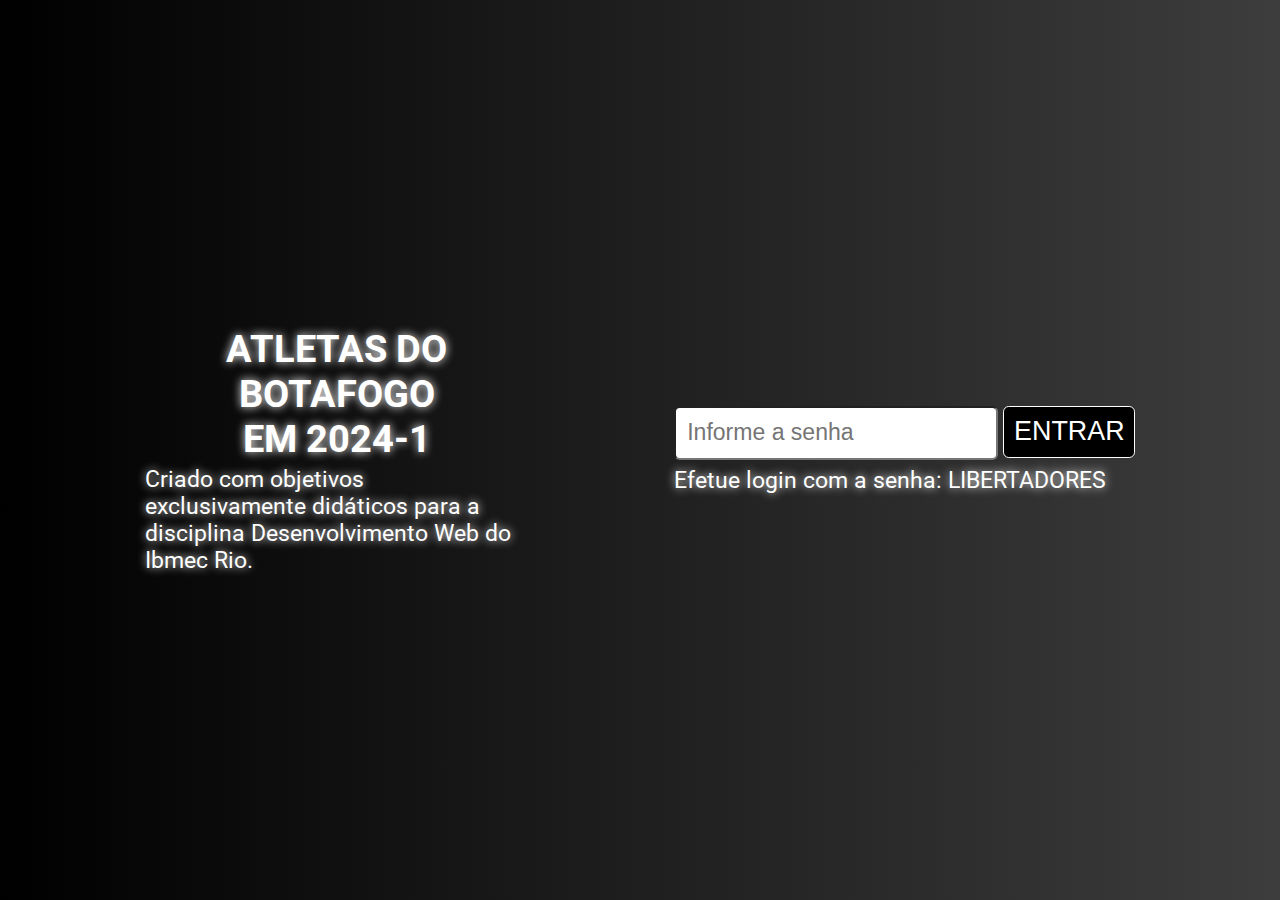
<file: index.html>
<!DOCTYPE html>
<html lang="pt-br">

    <head>
        <meta charset="UTF-8">
        <meta name="viewport" content="width=device-width, initial-scale=1.0">
        <title>Atletas Botafogo 2024-1</title>
        <link rel="shortcut icon" href="https://github.githubassets.com/images/icons/emoji/octocat.png"
            type="image/x-icon">
        <link rel="stylesheet" href="./css/index.css">
    </head>

    <body>
        <header class="header-container">
            <h1>Atletas Botafogo 2024-1</h1>
            <nav class="nav">
                <button type="button" class="btn-logout" id="btn-logout">Sair</button>
            </nav>
        </header>

        <main>
            <aside class="select-menu ">
                <button type="button" class="btn-menu" id="masculine">Masculino</button>
                <button type="button" class="btn-menu" id="feminine">Feminino</button>
                <button type="button" class="btn-menu" id="all">Elenco Completo</button>
            </aside>

            <div class="input-container">
                <input type="text" placeholder="Busque por nome" class="input-id" id="input-id">
            </div>

            <h2 class="h2">Jogadores:</h2>
            <section class="container-players container-atletas" id="container-players"></section>
        </main>

        <script src="./js/index.js"></script>
    </body>

</html>
</file>
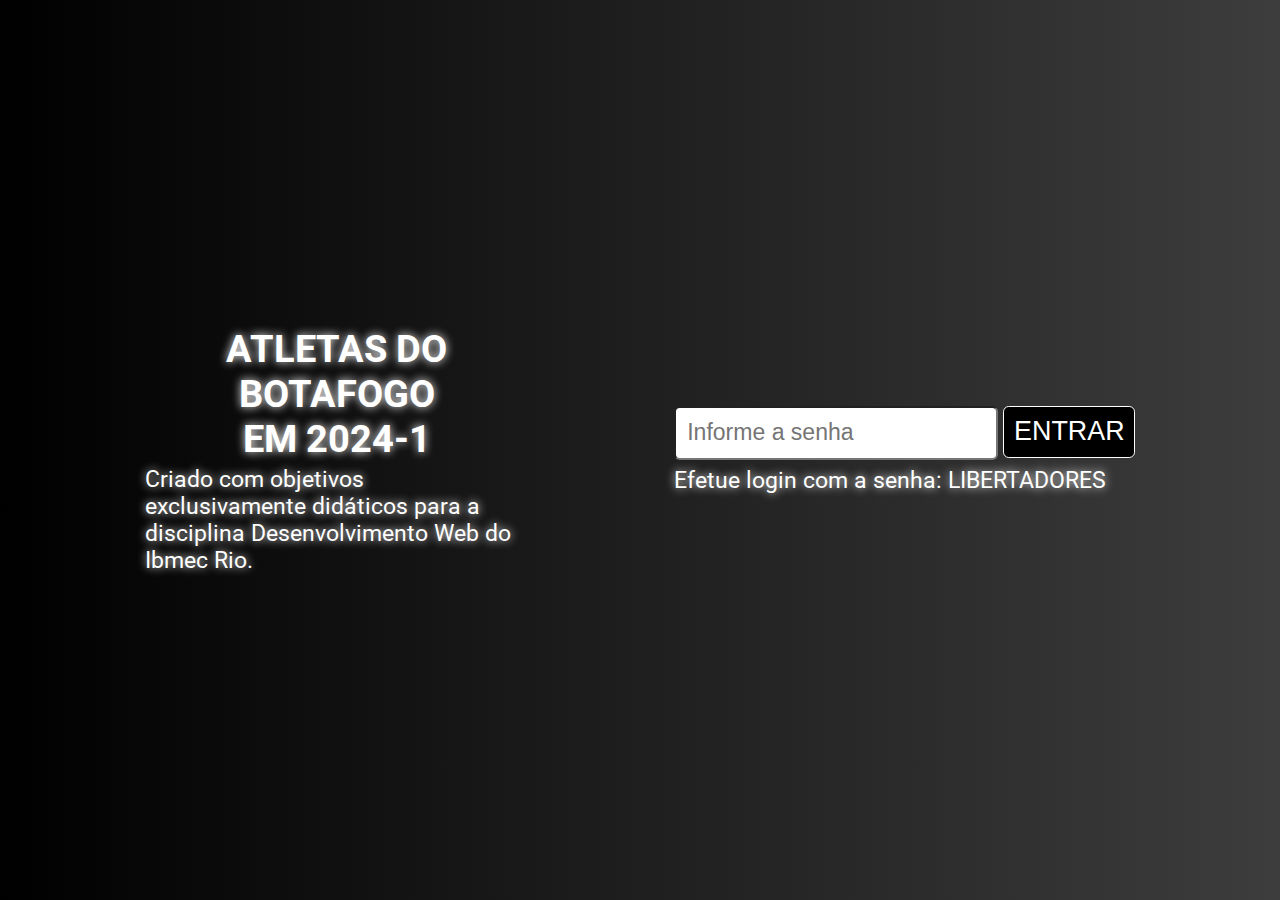
<file: descricao.html>
<!DOCTYPE html>
<html lang="pt-br">

    <head>
        <meta charset="UTF-8">
        <meta name="viewport" content="width=device-width, initial-scale=1.0">
        <title>Descrição do Jogador</title>
        <link rel="shortcut icon" href="https://github.githubassets.com/images/icons/emoji/octocat.png"
            type="image/x-icon">
        <link rel="stylesheet" href="./css/descricao.css">
    </head>

    <body>
        <main class="main" id="main">
            <button type="button" class="btn-back" id="btn-back">Voltar</button>
        </main>

        <script src="./js/descricao.js"></script>
    </body>

</html>
</file>
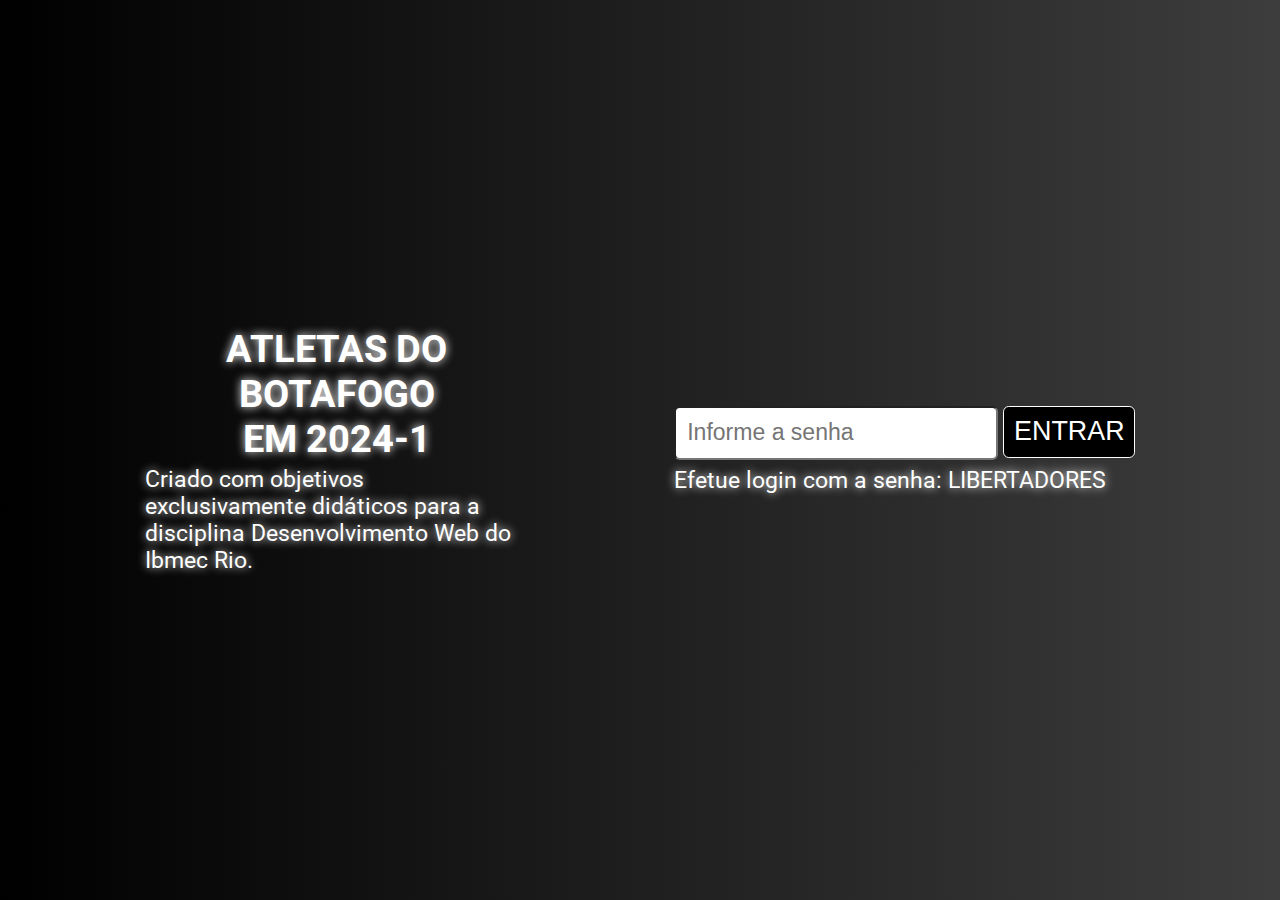
<file: login.html>
<!DOCTYPE html>
<html lang="pt-br">

    <head>
        <meta charset="UTF-8">
        <meta name="viewport" content="width=device-width, initial-scale=1.0">
        <title>Login</title>
        <link rel="shortcut icon" href="https://github.githubassets.com/images/icons/emoji/octocat.png"
            type="image/x-icon">
        <link rel="stylesheet" href="./css/login.css">
    </head>

    <body>
        <main>
            <section class="hero_container">
                <article id="hero" class="hero_article">
                    <h1>Atletas do Botafogo em 2024-1</h1>
                    <p class="hero_description">Criado com objetivos exclusivamente didáticos para a disciplina
                        Desenvolvimento Web do Ibmec Rio.
                    </p>
                </article>
                <form action="" id="form-login">
                    <input type="text" placeholder="Informe a senha" class="input-form" id="input">
                    <button type="submit" class="btn-form">Entrar</button>
                    <p class="hero_description">Efetue login com a senha: LIBERTADORES</p>
                </form>
            </section>
        </main>
    </body>

    <script src="jshash-2.2/sha256-min.js" type="text/javascript"></script>
    <script>
        document.getElementById("form-login").addEventListener("submit", (e) => {
            e.preventDefault();
            if (document.getElementById('input').value) {
                if (document.getElementById('input').value === "LIBERTADORES") {
                    const encryptedPassword = hex_sha256(document.getElementById('input').value);
                    sessionStorage.setItem('userName', encryptedPassword);
                    window.location.href = "./index.html";
                }
            }
        });
    </script>

</html>
</file>
<file: css/index.css>
@import url('https://fonts.googleapis.com/css2?family=Roboto:ital,wght@0,100;0,300;0,400;0,500;0,700;0,900;1,100;1,300;1,400;1,500;1,700;1,900&display=swap');

* {
    padding: 0;
    border: 0;
    box-sizing: border-box;
}

body {
    overflow-y: hidden;
}

h1 {
    text-transform: uppercase;
    font-family: "Roboto";
    color: #FFF;
    text-shadow: 0 0 10px #FFF;
}

.header-container {
    position: fixed;
    top: 0;
    left: 0;
    right: 0;
    width: 100%;
    display: flex;
    flex-direction: row;
    justify-content: space-around;
    background-color: rgb(0, 0, 0);
}

.nav {
    display: flex;
    flex-direction: column;
    justify-content: center;
}

.btn-logout {
    font-size: 1.5rem;
    padding: .4rem .8rem;
    border-radius: .3rem;
    text-transform: uppercase;
    transition: all 300ms ease-in-out;
}

.btn-logout:hover {
    background-color: #000;
    color: #fd0000;
    box-shadow: 0 0 20px #fd0000;
    border: 1px solid #fd0000;
    cursor: pointer;
}

.select-menu {
    margin-top: 10rem;
    display: flex;
    flex-direction: row;
    justify-content: center;
    align-items: center;
    gap: .8rem;
}

.btn-menu {
    font-size: 1.5rem;
    font-weight: bold;
    padding: .4rem .8rem;
    border-radius: .3rem;
    text-transform: uppercase;
    border: 1px solid #000;
    transition: all 300ms ease-in-out;
}

.btn-menu:hover {
    cursor: pointer;
    background-color: #c5c5c5;
}

.input-container {
    margin: 2rem auto;
    width: 30%;
    display: flex;
    flex-direction: row;
    justify-content: center;
    border-top: 1px solid #000;
    border-bottom: 1px solid #000;
}

.h2 {
    font-weight: bold;
    text-transform: uppercase;
    text-align: center;
    font-size: 2rem;
    font-family: "Roboto";
}

.input-id {
    font-size: 2rem;
    outline: none;
    padding: .5rem;
    width: 100%;
    text-align: center;
    border-radius: .3rem;
}

.input-id:focus {
    background-color: #bdbdbd;
    color: #FFF;
    text-shadow: 0 0 10px #000;
}

.container-players {
    border: 5px solid #000;
    height: 55dvh;
    overflow-y: auto;
    display: flex;
    flex-direction: row;
    flex-wrap: wrap;
    justify-content: space-around;
    align-items: center;
    padding: 2rem;
    transition: all 350ms ease-in-out;
    gap: 1.2rem;
}

.titleH2 {
    padding: 1.2rem;
    background-color: #FFF;
    color: #000;
    font-family: "Roboto";
}

.cardPlayer {
    display: inline-block;
    background-color: #000;
    color: #FFF;
    text-shadow: 0 0 10px #FFF;
    border-radius: .4rem;
    border: 3px solid #000;
    max-width: 500px;
    min-width: 500px;
    text-align: center;
}

.information {
    text-align: center;
    font-size: 2rem;
    background-color: #bdbdbd;
    padding: 1.2rem;
    color: #ffe100;
    font-weight: bold;
    font-family: "Roboto";
    text-shadow: 0 0 5px #000000;
    transition: all 300ms ease-in-out;
    text-transform: uppercase;
}

.information:hover {
    cursor: pointer;
    background-color: #ffe100;
    color: #ffffff;
    text-shadow: 0 0 10px #000000;
}

@media screen and (max-height: 768px) {
    .select-menu {
        margin-top: 10rem;
        display: flex;
        flex-direction: column;
        gap: .8rem;
    }

    .container-players {
        border: none;
    }

    body {
        overflow-y: auto;
    }
}

.container-atletas {
    display: grid;
    grid-template-columns: repeat(1, 1fr);
    gap: 16px;
    margin: 0 auto;
    overflow-x: auto;
}

@media screen and (min-width: 768px) {
    .container-atletas {
        grid-template-columns: repeat(1, 1fr);
    }
}

@media screen and (min-width: 1024px) and (max-width: 1300px) {
    .container-atletas {
        grid-template-columns: repeat(3, 1fr);
    }
}

@media screen and (min-width: 1300px) {
    .container-atletas {
        grid-template-columns: repeat(4, 1fr);
    }
}

@media screen and (min-width: 1301px) {
    .container-atletas {
        grid-template-columns: repeat(5, 1fr);
    }
}
</file>
<file: css/descricao.css>
@import url('https://fonts.googleapis.com/css2?family=Roboto:ital,wght@0,100;0,300;0,400;0,500;0,700;0,900;1,100;1,300;1,400;1,500;1,700;1,900&display=swap');

* {
    margin: 0;
    padding: 0;
    box-sizing: border-box;
}

:root {
    --font: "Roboto";
}

body {
    background-color: #000;

    height: 100dvh;
    color: #fff;
}

.main {
    display: flex;
    flex-direction: column;
    align-items: center;
    justify-content: center;
    height: 100dvh;
}

.article-player {
    max-width: 30rem;
    text-align: center;
    background-color: #000;
    padding: 1.6rem;
    border-radius: .4rem;
    border: 1px solid #fff;
}

.btn-back {
    font-size: 1.5rem;
    padding: .4rem .8rem;
    border-radius: .3rem;
    text-transform: uppercase;
    transition: all 300ms ease-in-out;
    margin-bottom: 1rem;
    border: 1px solid transparent;
}

.btn-back:hover {
    background-color: #000;
    color: #fd0000;
    box-shadow: 0 0 20px #fd0000;
    border: 1px solid #fd0000;
    cursor: pointer;
    margin-bottom: 1rem;
}

h1 {
    font-size: 1.3rem;
    font-family: var(--font);
    margin-bottom: .5rem;
    text-shadow: 0 0 10px #fff;
}

p {
    margin: .8rem;
    font-size: 1.1rem;
    font-family: var(--font);
    text-shadow: 0 0 10px #fff;
}

.details {
    font-size: 1.1rem;
    font-family: var(--font);
    text-shadow: 0 0 10px #fff;
}

.h1Error {
    text-shadow: 0 0 10px #fe0000;
    color: #fd0000;
    font-size: 4rem;
    padding: 2rem;
    border-radius: .4rem;
}

@media screen and (max-height: 768px) {
    .btn-back {
        margin-top: 45rem;
    }
}
</file>
<file: css/login.css>
@import url('https://fonts.googleapis.com/css2?family=Roboto:ital,wght@0,100;0,300;0,400;0,500;0,700;0,900;1,100;1,300;1,400;1,500;1,700;1,900&display=swap');

* {
    margin: 0;
    padding: 0;
    box-sizing: border-box;
    font-size: 1.2rem;
}

:root {
    --colorFont: #fff;
    --font: "Roboto";
}

body {
    background-image: linear-gradient(to right, rgb(0, 0, 0), rgb(61, 61, 61));
    height: 100dvh;
    background-repeat: no-repeat;
    color: var(--colorFont);
    overflow-y: hidden;
}

h1 {
    text-align: center;
    font-weight: bold;
    font-size: 2rem;
    text-shadow: 0 0 10px #fff;
    text-transform: uppercase;
    /* TODO: por uma fonte personalizada do google. */
    font-family: var(--font);
    text-wrap: balance;
}

.hero_container {
    display: flex;
    flex-direction: row;
    align-items: center;
    justify-content: space-evenly;
    height: 100dvh;
}

.hero_article {
    max-width: 20rem;
}

.hero_description {
    margin-top: .3rem;
    font-size: 1.2rem;
    text-shadow: 0 0 10px #fff;
    font-family: var(--font);
}

.btn-form {
    text-transform: uppercase;
    font-size: 1.4rem;
    padding: .5rem;
    background-color: #000;
    color: var(--colorFont);
    border-radius: .3rem;
    border: 1px solid var(--colorFont);
    margin-bottom: 0.2rem;
    transition: all 300ms ease-in-out;
}

.btn-form:hover {
    background-color: var(--colorFont);
    color: #000;
    border: 1px solid #000;
}

.input-form {
    padding: .6rem;
    border-radius: .3rem;
}

@media screen and (max-height: 768px) {
    .hero_container {
        flex-direction: column;
        align-content: center;
        /* justify-items: center; */
    }

    #form-login {
        width: 80%;
        display: flex;
        flex-direction: column;
        gap: .2rem;
    }

    .hero_description {
        text-align: center;
    }
}

@media (width <=425px) {

    .hero_container {
        display: flex;
        flex-direction: column;
        align-items: center;
        justify-content: center;
        gap: 40px;
        height: 100dvh;
    }

    .hero_article {
        display: flex;
        flex-direction: column;
        align-items: start;
        width: 100%;
        max-width: none;
    }


    h1 {
        font-size: 1.3rem;
        text-align: center;
    }

    .hero_description {}

    * {
        font-size: 0.8rem;
    }
}

@media (width <=375px) {

    .hero_container {
        display: flex;
        flex-direction: column;
        align-items: center;
        justify-content: center;
        gap: 40px;
        height: 100dvh;
    }

    .hero_article {
        display: flex;
        flex-direction: column;
        align-items: start;
        width: 100%;
        max-width: none;
    }
}
</file>
